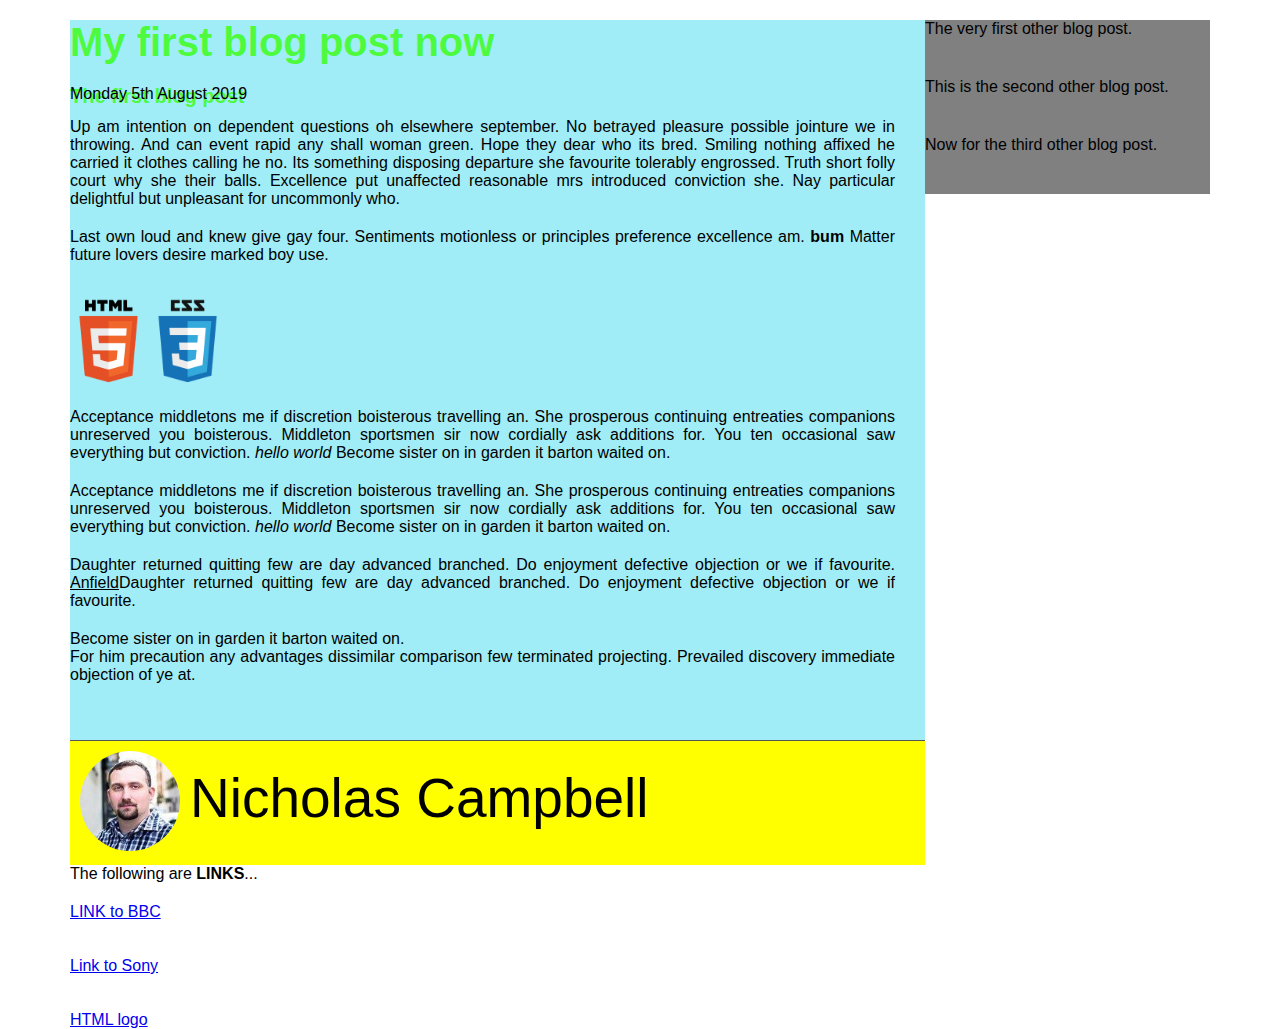
<file: HTMLandCSS/BlogPost/index.html>
<!DOCTYPE html>

<html>
    <head>
        <!-- the contents of title are what appear in the tab in chrome (or ie, firefox etc) -->
      <title>My First Blog Post</title>  
        <!-- link the html document with the css document-->
        <link rel="stylesheet" type="text/css" href="style.css">
    </head>

    <body>
        <div class="container"> 
            <div class="blog-post">
                <h1>My first blog post now</h1>
                <p class="date"> Monday 5th August 2019 </p>
                <h2>The first blog post</h2>
                <p class="maintext"> Up am intention on dependent questions oh elsewhere september. No betrayed pleasure possible jointure we in throwing. And can event rapid any shall woman green. Hope they dear who its bred. Smiling nothing affixed he carried it clothes calling he no. Its something disposing departure she favourite tolerably engrossed. Truth short folly court why she their balls. Excellence put unaffected reasonable mrs introduced conviction she. Nay particular delightful but unpleasant for uncommonly who.</p>
                <!-- to make something BOLD, use the <strong> tag for example-->
                <p class="maintext"> Last own loud and knew give gay four. Sentiments motionless or principles preference excellence am. <strong>bum</strong> Matter future lovers desire marked boy use. </p>
                
                <img src="logo.png" alt="the HTML 5 logo">
                
                <!-- Now use the emphasize tag called <em> this does italics ! -->
                <p class="maintext">Acceptance middletons me if discretion boisterous travelling an. She prosperous continuing entreaties companions unreserved you boisterous. Middleton sportsmen sir now cordially ask additions for. You ten occasional saw everything but conviction. <em>hello world</em> Become sister on in garden it barton waited on.</p>
                <!-- now underline some text using the <u> tag-->
                <p class="maintext">Acceptance middletons me if discretion boisterous travelling an. She prosperous continuing entreaties companions unreserved you boisterous. Middleton sportsmen sir now cordially ask additions for. You ten occasional saw everything but conviction. <em>hello world</em> Become sister on in garden it barton waited on.</p>
                <p class="maintext">Daughter returned quitting few are day advanced branched. Do enjoyment defective objection or we if favourite. <u>Anfield</u>Daughter returned quitting few are day advanced branched. Do enjoyment defective objection or we if favourite. </p>
                <!--To throw a line needs to use the line break tag <br> -->
                <p class="maintext">Become sister on in garden it barton waited on. <br>For him precaution any advantages dissimilar comparison few terminated projecting. Prevailed discovery immediate objection of ye at. </p> <br> <br>
             </div>

             <div class="other-posts">
                <div class="other-blogs">
                    The very first other blog post.
                </div>

                <div class="other-blogs">
                    This is the second other blog post.
                </div>

                <div class="other-blogs">
                    Now for the third other blog post.
                </div>
             </div>

            <div class="clearfix"></div>

            <div class="author-box">
                <img src="author.jpg" alt="The authors picture">
                <p id="author-text">Nicholas Campbell</p>
            </div>

            <div class="clearfix"></div>
            
            
            <p class="maintext">The following are <strong>LINKS</strong>...</p>
    
            <!-- To have links, say to another website, we use the <a> tag, were the a stands for anchor-->
            <a href="http://www.bbc.co.uk">LINK to BBC</a><br><br><br>
            <!-- Now here's a link which opens a new tab-->
            <a href="http://www.sony.co.uk" target="_blank">Link to Sony</a><br><br><br>
            <!-- Can also link to an image within this folder-->
            <a href="logo.png" target="_blank">HTML logo</a>
        </div>

    </body>

</html>
</file>
<file: HTMLandCSS/BlogPost/style.css>
/* An asterix means all elements are effected....
*/
* {
    margin: 0;
    padding: 0;
    box-sizing: border-box;
}
/* need to clear the "float:left" assignments below, otherwise everything will start floating.
*/
.clearfix:after {
    content: "";
    display: table;
    clear: both;
}
/* set a 'global' rule for anything.
*/
body {
    font-size: 15;
    font-family : Arial, Helvetica, sans-serif;
}
/* Set all 'common' elements for the h1 ANDh2 elements in the html document to be the same
*/
h1, h2 {
    color : rgba(51, 255, 0, 0.76); 
}
/* Set all the h1 elements in the html document to be the same
*/
h1 {
   font-size :40px;
   margin-bottom: 20px;
}
/* Set all the h2 elements in the html document to be the same
*/
h2 {
    font-size :20px;
    margin-bottom: 10px;
 }
 /* Set all the paragraph elements
 */
 p {
     text-align: center;
 }
 /* Style the paragraphs with the maintext class (.)
 */
.maintext {
    text-align: justify;
    margin-bottom: 20px;
}
/* Style the paragraphs with the authortext id (#)
*/
#author-text {
    font-size: 55px;
    text-align: left;
    float: left;
    margin-top: 15px;
    margin-left: 10px;
}
.container {
    width: 1140px;
    margin: 20px auto 0 auto;
}
.blog-post {
    background-color: rgb(160, 237, 247);
    width: 75%;
    float: left;
    padding-right: 30px;
    position: relative;
}
.other-posts{
    background-color: gray;
    width: 25%;
    float: left;
}
.other-blogs {
    margin-bottom: 40px;
}
.author-box{
    background-color: yellow;
    border-top: 1px solid #555;
    padding-top: 10px;
    padding-left:10px;
    width: 75%;
    height: 125px;
}
.date {
    position: absolute;
    top:1;
    right: 1;
}

/* IMAGES......
*/
.author-box img {
    width: 100px;
    height: 100px;
    border-radius: 50%;
    float: left;
}
.blog-post img {
    height: 120px;
    width: auto;
}

/* use this neat little trick to draw a box around every DIV tag *** very usefull ***

div {
    border:3px solid #000;
}
*/
</file>
